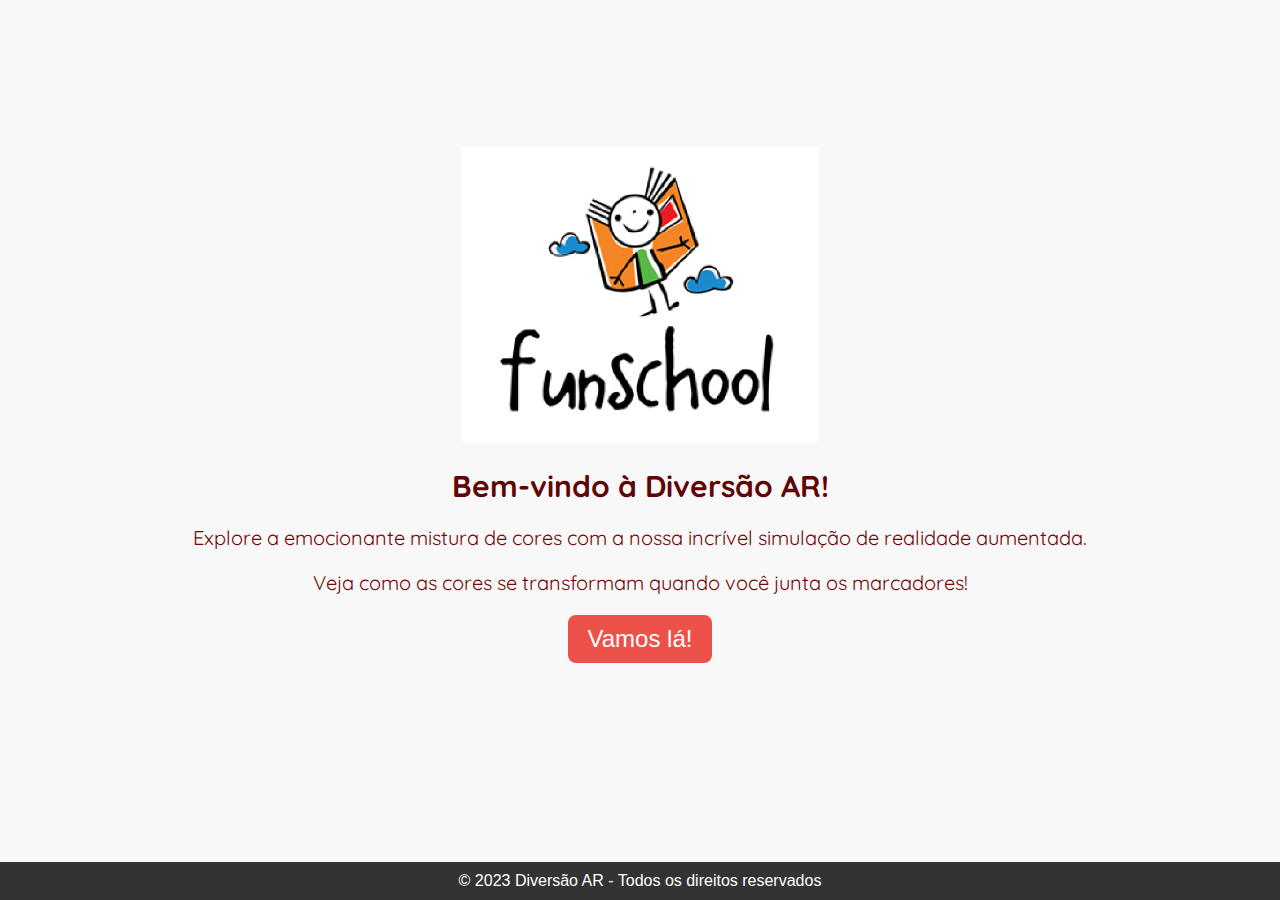
<file: index.html>
<!DOCTYPE html>
<html lang="en">
<head>
    <meta charset="UTF-8">
    <meta name="viewport" content="width=device-width, initial-scale=1.0">
    <title>Página Inicial</title>
    <link rel="stylesheet" href="styles.css"> <!-- Adicione esta linha -->
    <link href="https://fonts.googleapis.com/css2?family=Quicksand&display=swap" rel="stylesheet">
    <style>
       
    </style>
</head>
<body>
    
    <div class="container">  
        <div class="logo-container">
            <img src="./marcadores/logo.png" alt="Logo do Projeto">
        </div>
        <div class="text-container">
            <h1 class="texto">Bem-vindo à Diversão AR!</h1>
            <p>Explore a emocionante mistura de cores com a nossa incrível simulação de realidade aumentada.</p>
            <p>Veja como as cores se transformam quando você junta os marcadores!</p>
        </div>
        <div class="button-container">
            <button id="redirectButton">Vamos lá!</button>
        </div>
    </div>

    <footer class="footer">
        &copy; 2023 Diversão AR - Todos os direitos reservados
    </footer>

    <script>
        document.getElementById('redirectButton').addEventListener('click', function() {
            window.location.href = 'SimulationColor.html';
        });
    </script>
</body>
</html>
</file>
<file: styles.css>
/* styles.css */

body {
    background-color: #f8f8f8;
    font-family: Arial, sans-serif;
    display: flex;
    justify-content: center;
    align-items: center;
    min-height: 90vh;
    margin: 0;
}

.container {
    max-width: 100%;
    padding: 20px;
    text-align: center;
    box-sizing: border-box;
}

.logo-container {
    margin-bottom: 60px;
}

.logo-container img {
    max-width: 40%;
    height: auto;
    margin-bottom: 60px;
}

p{
    font-family: 'Quicksand', sans-serif;
    font-size: 20px;
    color: #740707;
}


button {
    background-color: #EE514A;
    color: white;
    border: none;
    padding: 10px 20px;
    font-size: 24px;
    border-radius: 8px;
    cursor: pointer;
    transition: background-color 0.3s ease;
}

button:hover {
    background-color: #ff3300;
}

.texto {
    font-family: 'Quicksand', sans-serif;
    font-size: 30px;
    color: #610404;
    margin-top: -100px;
}

.footer {
    text-align: center;
    background-color: #333;
    color: white;
    padding: 10px;
    position: absolute;
    bottom: 0;
    width: 98.7%;
}
</file>
